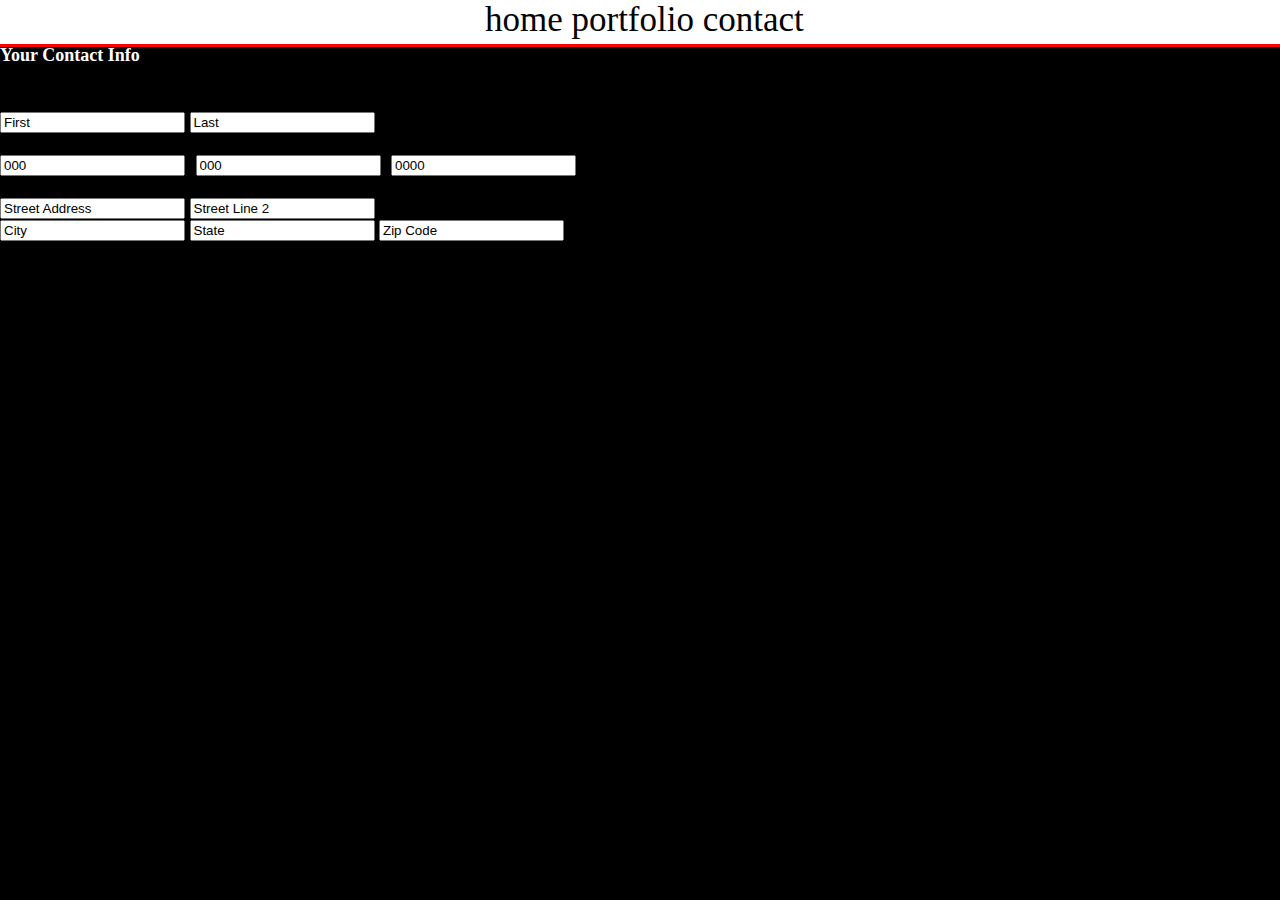
<file: contact.html>
<!DOCTYPE html>
<html>
    <head>
        <meta charset="utf-8">
        <title> Jem Designs </title>
        <link rel="stylesheet" type="text/css" href="css/style.css">
    </head>
        <body>
            <nav class="top-nav">
                <img class="logo" href="#top">
                    <a href="index.html">home</a>
                    <a href="portfolio.html">portfolio</a>
                    <a href="contact.html">contact</a>
            </nav>

            p>
            <div class="container-text"><h4><p>Your Contact Info</h4></div>
        </p>

        <form action="somescript.php" method="post">
            <div class="form-row">
                <label for="yourname">
                Your Name
                </label> 
                <div class="input-group">
                    <input type="text" name="yourname" value="First"/> <input type="text" name="yourname" value="Last"/>
                </div>
            </div>

            <div>
            <div class="form-row">
            <label for= "Phone Number">
                Phone Number
            </label>
                <div class="input-group">
                <input type="text" name="phonenumber" value="000"/><span>-</span>
                <input type="text" name="phonenumber" value="000"/><span>-</span>
                <input type="text" name="phonenumber" value="0000"/>
            </label>
                <div>

            </div>
            <label for="Address">
                Address
            </label>
                <div class="input-group">
                <input type="text" name="address" value="Street Address"/> 
                <input type="text" name="address" value="Street Line 2"/> 
                </div>

            <div>   
                <input type="text" name="address" value="City"/>
                <input type="text" name="address" value="State"/>
                <input type="text" name="address" value="Zip Code"/>
            </label>
        </div>

			<footer>
				<div class="centered-content clearfix">
				</div>
				<div class="footer-about float-left>">
                </div>    
			</footer>
		</body>

</html>
</file>
<file: css/style.css>
body {
  font-family: times;
  font-size: 18px;
  margin:0;
  background-color: black;
}

.slide-viewer {
    position: relative;
    overflow: hidden;
    height: 500px;
}


.slide-group {
    width: 100%;
    height: 100%;
    position: relative;
}

.slide {
  width: 100%;
  height: 100%;
  display: none;
  position: absolute;
}

.slide:first-child {
  display: block;
}

.top-nav {
  text-align: center;
  position:fixed;
  font-size: 35px;
  width: 100%;
  height:44px;
  border-bottom: 3px solid red;
  padding-right: 20px;
  background-color: white;
  z-index: 999;

 .home-paragraph{
  padding-top: 5px;
  margin-top: 0%;
  color: white;
  }
  
}

nav>a , nav>a:visited {
  color: black;
  text-decoration: none;
}

.container-text {
  color: rgb(255,255,255) 

}

.nav{
    border:1px solid #ccc;
    border-width:1px 0;
    list-style:none;
    margin:0;
    padding:0;
    text-align:center;
}
.nav li{
    display:inline;
}
.nav a{
    display:inline-block;
    padding:10px;
}

#slider ul {
   margin: 0;
   padding: 0;
   position: relative;
   width: 100%;
}

#slider li {
  text-align: center; 
  list-style: none;
}
</file>
